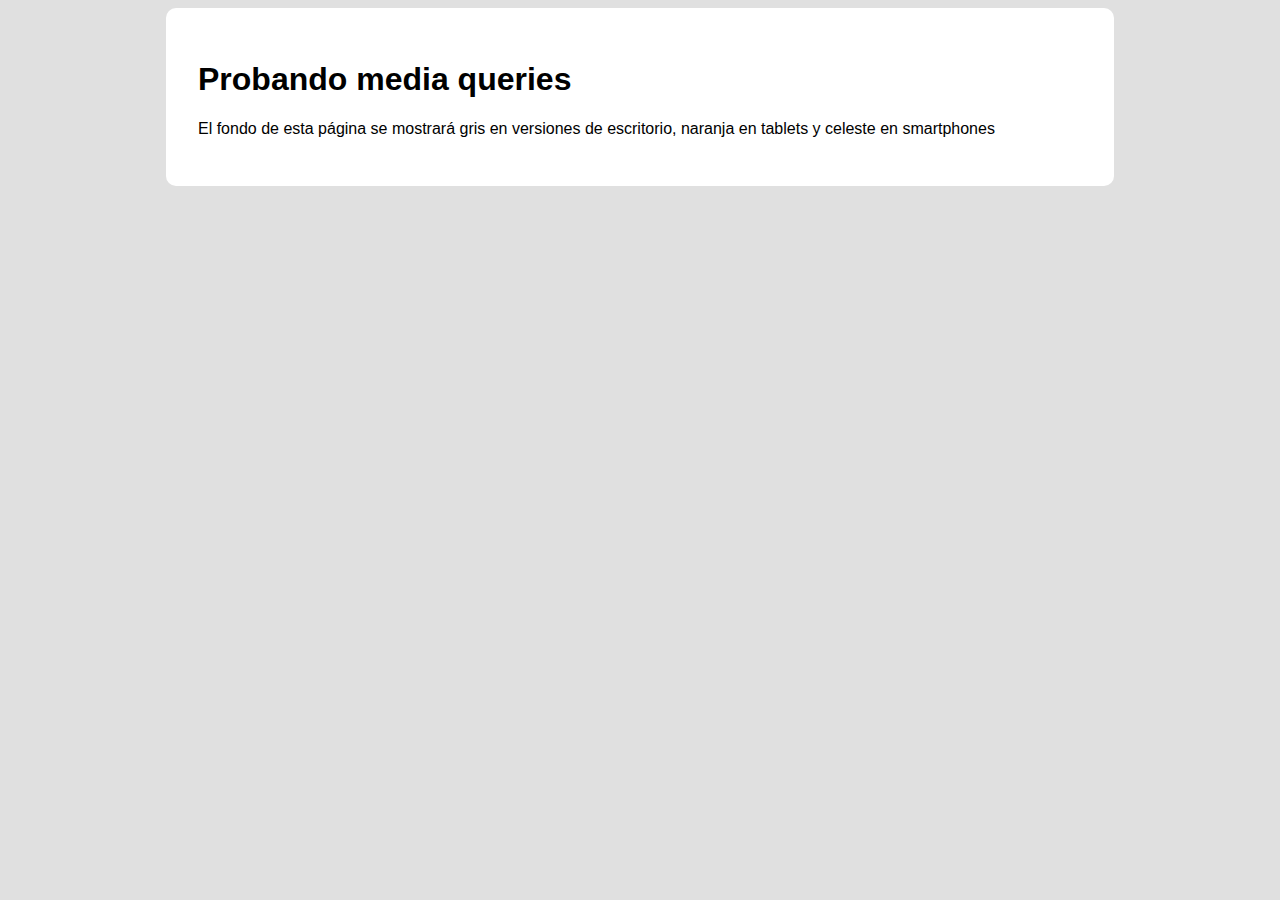
<file: rh24024G3/Prueba.html>
<!DOCTYPE html>
<html lang="es">
<head>
    <meta charset="UTF-8">
    <link rel="stylesheet" href="css/prueba.css">
    <meta name="viewport" content="width=device-width, initial-scale=1.0, user-scalable=no">
    <title>Probando media queries</title>
</head>
<body>
   <div>
    <h1>Probando media queries</h1>
    <p>El fondo de esta página se mostrará gris en versiones de escritorio, naranja en tablets y celeste en smartphones</p>
   </div>
</body>
</html>
</file>
<file: rh24024G3/css/prueba.css>
*{
    font-family:'Trebuchet MS', 'Lucida Sans Unicode', 'Lucida Grande', 'Lucida Sans', Arial, sans-serif;
}
h1{
    font-size: 2rem;
}
p{
    font-size: 1rem;
    text-align: justify;
}
div{
    background-color: white;
    border-radius: 10px;
    margin: 0 auto;
    padding: 2rem;
    box-sizing: border-box;
}
@media screen and (max-width: 480px){
    html{
        font-size: 14px;
    }
    body{
        background-color: #03A9F4;
    }
    div{
        width: 95%;
    }
}

@media screen and (min-width:481px) and (max-width: 768px){
    html{
        font-size: 15px;
    }
    body{
        background-color: #FF9800;
    }
    div{
        width: 85%;
    }
}
@media screen and (min-width: 768px){
    html{
        font-size: 16px;
    }
    body{
        background-color: #e0e0e0;
    }
    div{
        width: 75%;
    }
}
</file>
